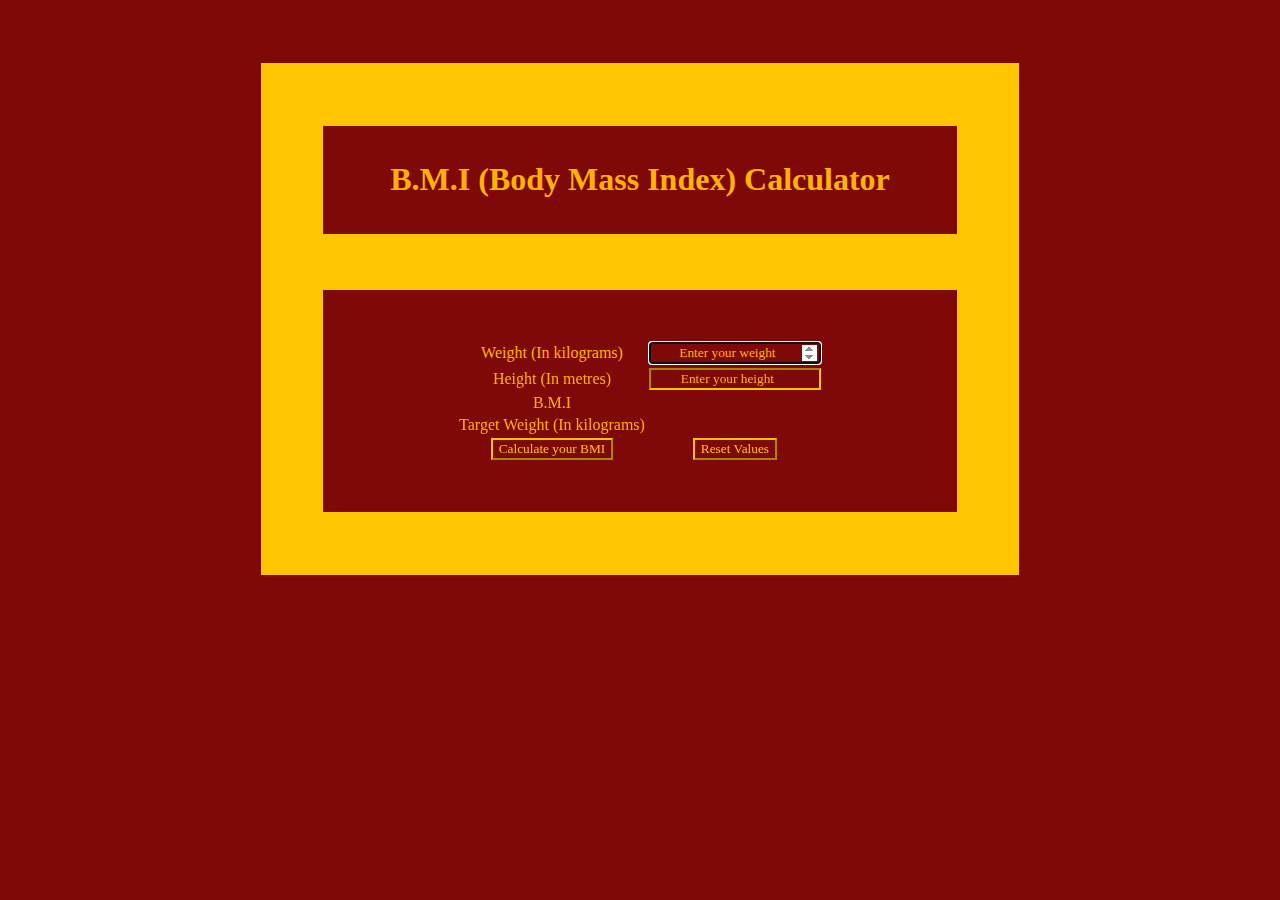
<file: BMI/index.html>
<!DOCTYPE html>
<html>
    <head>
        <title>BMI Calculator</title>
        <script src="behavior.js"></script>
        <link rel="stylesheet" type="text/css" href="style.css">
    </head>
    <body>
        <section id="outbox">
            <article id="abstract">
                <h1>B.M.I (Body Mass Index) Calculator</h1>
            </article>
            <article id="tabular">
                <table id="bmiTbl">
                    <tbody>
                        <tr>
                            <td><label>Weight (In kilograms)</label></td>
                            <td><input type="number" class="myInput" id="weightTxt" placeholder="Enter your weight" autofocus required></td>
                        </tr>
                        <tr>
                            <td><label>Height (In metres)</label></td>
                            <td><input type="number" class="myInput" id="heightTxt" placeholder="Enter your height" autofocus required></td>
                        </tr>
                        <tr>
                            <td><label>B.M.I</label></td>
                            <td><label id="currentBMI" class="myInput"></label></td>
                        </tr>
                        <tr>
                            <td><label>Target Weight (In kilograms)</label></td>
                            <td><label id="targetWeight" class="myInput"></label></td>
                        </tr>
                    </tbody>
                    <tfoot>
                        <th>
                            <button type="button" onclick="calculateBMI()">Calculate your BMI</button>
                        </th>
                        <th>
                            <button type="reset" value="Reset" onclick="resetValues()">Reset Values</button>
                        </th>
                    </tfoot>
                </table>
            </article>
        </section>
    </body>
</html>
</file>
<file: BMI/style.css>
body{
    background-color: rgb(127, 9, 9);
    color: rgb(255, 179, 0);
    font-family: cursive;
}
h1{
    text-align: center;
}
section{
    border: 2px solid rgb(255, 197, 0);
    margin: 5% 20%;
    padding: 2%;
    background-color: rgb(255, 197, 0);
}
#abstract{
    margin: 5%;
    padding: 2%;
    margin-bottom: 8%;
    background-color: rgb(127, 9, 9);
}
#tabular{
    margin: 5%;
    padding: 7%;
    background-color: rgb(127, 9, 9);
}
table{
    text-align: center;
    margin: auto;
    background-color: rgb(127, 9, 9);
}
table tbody tr td label h4{
    margin: 0px;
}
table tr td input {
    background-color: rgb(127, 9, 9);
    text-align: center;
    color: rgb(255, 197, 0);
    border-color: rgb(255, 197, 0);
    font-family: cursive;
}
table tfoot th button {
    background-color: rgb(127, 9, 9);
    text-align: center;
    color: rgb(255, 197, 0);
    border-color: rgb(255, 197, 0);
    font-family: cursive;
}
table tfoot th input {
    background-color: rgb(127, 9, 9);
    text-align: center;
    color: rgb(255, 197, 0);
    border-color: rgb(255, 197, 0);
    font-family: cursive;
}
/*
input#weightTxt{
    text-align: center;
    border-style: none;
    background-color: rgb(127, 9, 9);
    border-color: rgb(255, 179, 0);
}
input#heightTxt{
    text-align: center;
    border-style: none;
    background-color: rgb(127, 9, 9);
    border-color: rgb(255, 179, 0);
}*/
::placeholder{
    color: rgb(255, 179, 0);
    font-family: cursive;
}
</file>
